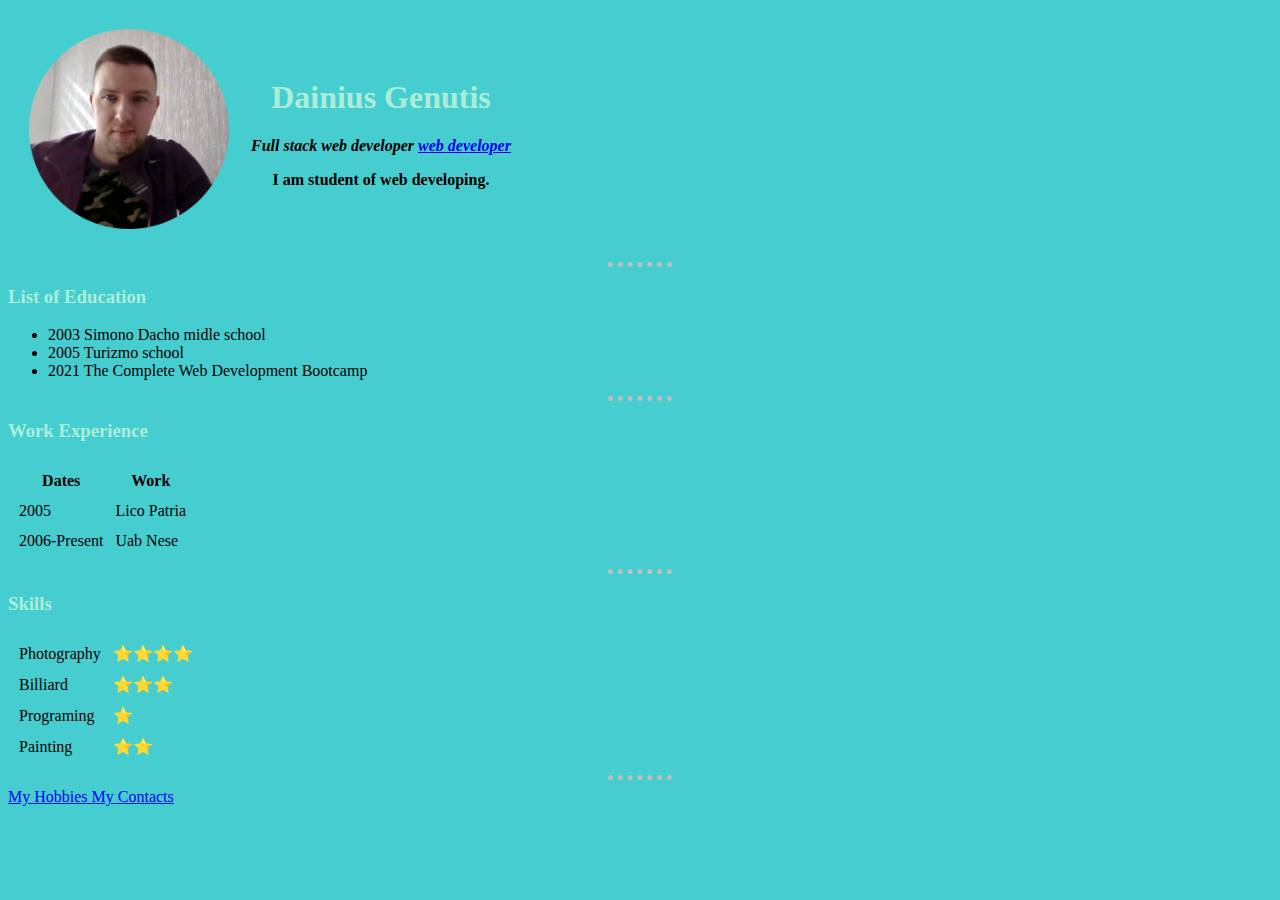
<file: index.html>
<!DOCTYPE html>
<html lang="en" dir="ltr">

<head>
  <meta charset="utf-8">
  <title>Dainius Personal Site</title>
  <link rel="stylesheet" href="css/styles.css">
</head>
<body>
  <table cellspacing="20">
    <tr>
      <th> <img src="Images/dainiuss.png" alt="Dainius profile picture"></th>
      <th>
        <h1> Dainius Genutis </h1>
        <p><em>Full stack web developer <strong><a href="https://developer.mozilla.org/en-US/"> web developer</a></strong></em></p>
        <p>I am student of web developing.</p>
      </th>
    </tr>
  </table>
  <hr>
  <h3>List of Education</h3>
  <ul>
    <li>2003 Simono Dacho midle school</li>
    <li>2005 Turizmo school</li>
    <li>2021 The Complete Web Development Bootcamp</li>
  </ul>
  <hr>
  <h3>Work Experience</h3>
  <table cellspacing="10">
    <thead>
      <tr>
        <th>Dates</th>
        <th>Work</th>
      </tr>
    </thead>
    <tbody>
      <tr>
        <td>2005</td>
        <td>Lico Patria</td>
      </tr>
      <tr>
        <td>2006-Present</td>
        <td>Uab Nese</td>
      </tr>
    </tbody>
  </table>
  <hr>
  <h3>Skills</h3>
  <table cellspacing="10">
    <tr>
      <td>Photography</td>
      <td>⭐⭐⭐⭐</td>
    </tr>
    <tr>
      <td>Billiard</td>
      <td>⭐⭐⭐</td>
    </tr>
    <tr>
      <td>Programing</td>
      <td>⭐</td>
    </tr>
    <tr>
      <td>Painting</td>
      <td>⭐⭐</td>
    </tr>
  </table>
  <hr>
  <a href="Hobbies.html">My Hobbies </a>
  <a href="My Contacts.html">My Contacts</a>
</body>


</html>
</file>
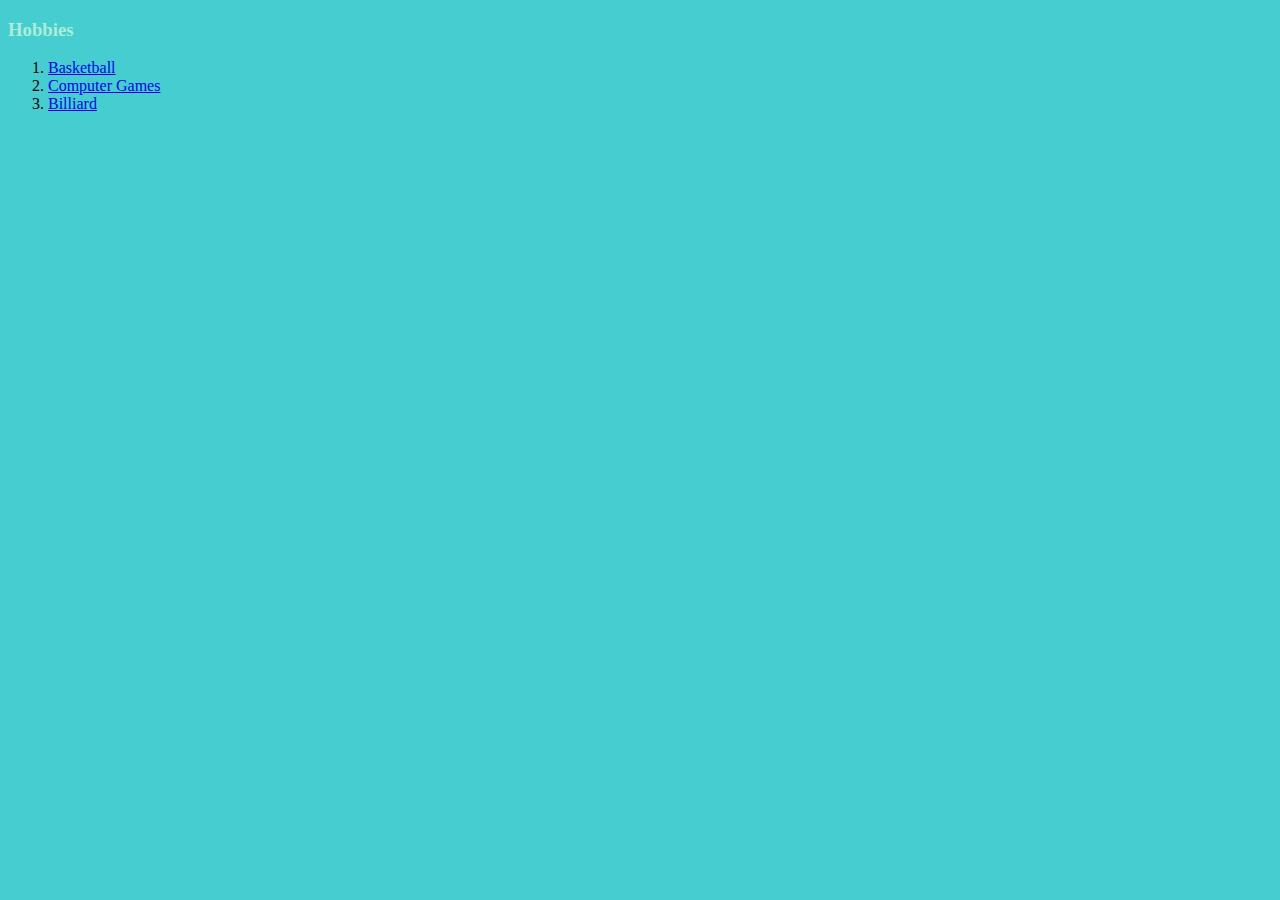
<file: Hobbies.html>
<!DOCTYPE html>
<html lang="en" dir="ltr">
  <head>
    <meta charset="utf-8">
    <title>My Hobies</title>
      <link rel="stylesheet" href="css/styles.css">
  </head>
  <body>
    <h3>Hobbies</h3>
    <ol>
      <li><a href="https://www.nba.com/">Basketball</a></li>
      <li><a href="https://www.microsoft.com/en-in/store/top-free/games/pc">Computer Games</a></li>
      <li><a href="https://lt.wikipedia.org/wiki/Biliardas">Billiard</a></li>
    </ol>
  </body>
</html>
</file>
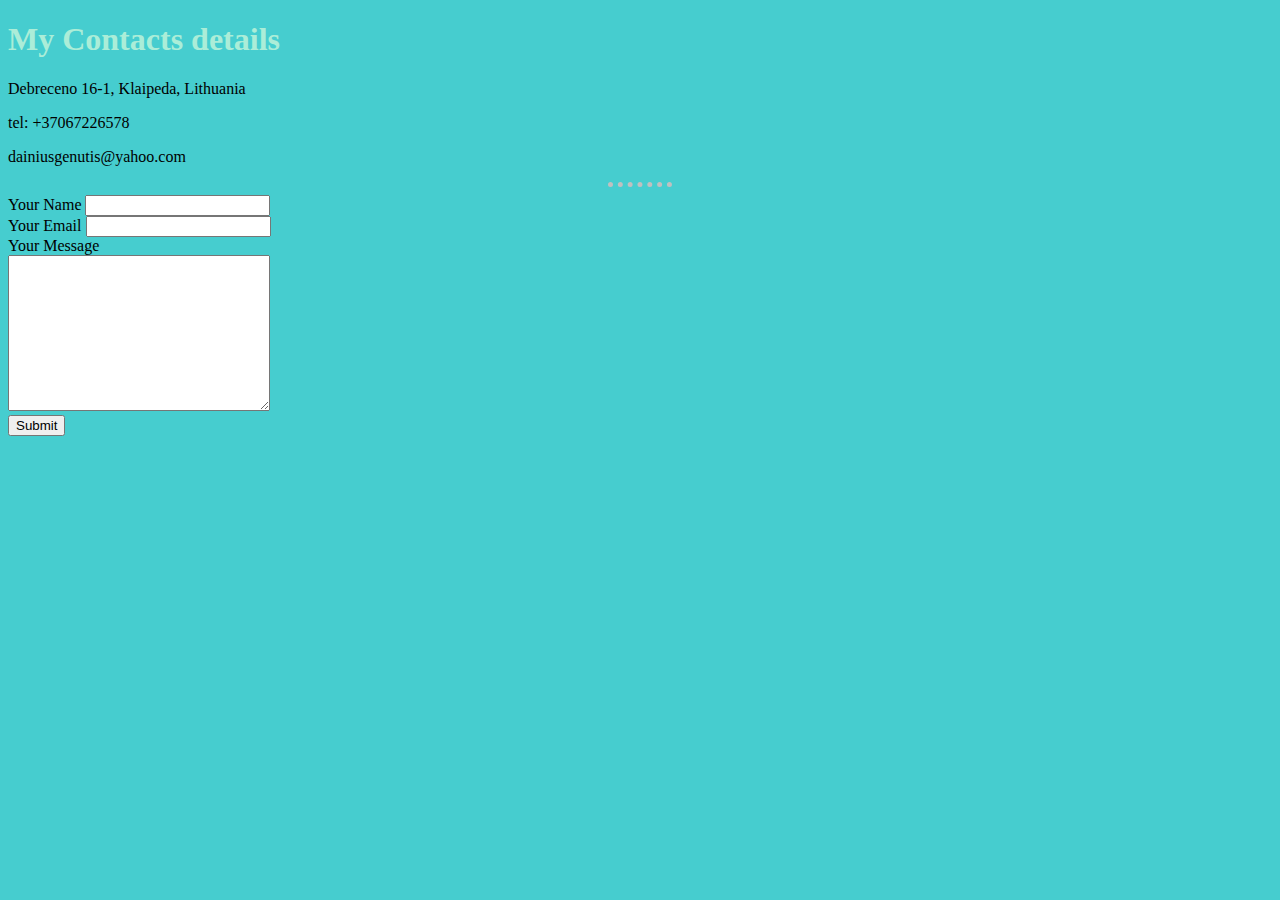
<file: My Contacts.html>
<!DOCTYPE html>
<html lang="en" dir="ltr">

<head>
  <meta charset="utf-8">
  <title>My Contacts</title>
    <link rel="stylesheet" href="css/styles.css">
</head>

<body>
  <h1>My Contacts details</h1>
  <p>Debreceno 16-1, Klaipeda, Lithuania</p>
  <p>tel: +37067226578</p>
  <p>dainiusgenutis@yahoo.com</p>
<hr>


  <form action="mailto:dainiusgenutis@yahoo.Com" method="post" enctype="text/plain">
    <label>Your Name</label>
    <input type="text" name="yourName" value=""><br>
    <label>Your Email</label>
    <input type="email" name="youEmail" value=""><br>
    <label>Your Message</label><br>
    <textarea name="yourMessage" rows="10" cols="30"></textarea><br>
    <input type="submit" name="">
  </form>
</body>

</html>
</file>
<file: css/styles.css>
body {
  background-color: #46cdcf;
}

hr {
  border-style: none;
  border-top-style: dotted;
  border-width: 5px;
  border-color: #c0c0c0;
  width: 5%;
}

img {
  height: 200px;
}

h1 {
  color: #abedd8;
}

h3 {
  color: #abedd8;
}
</file>
